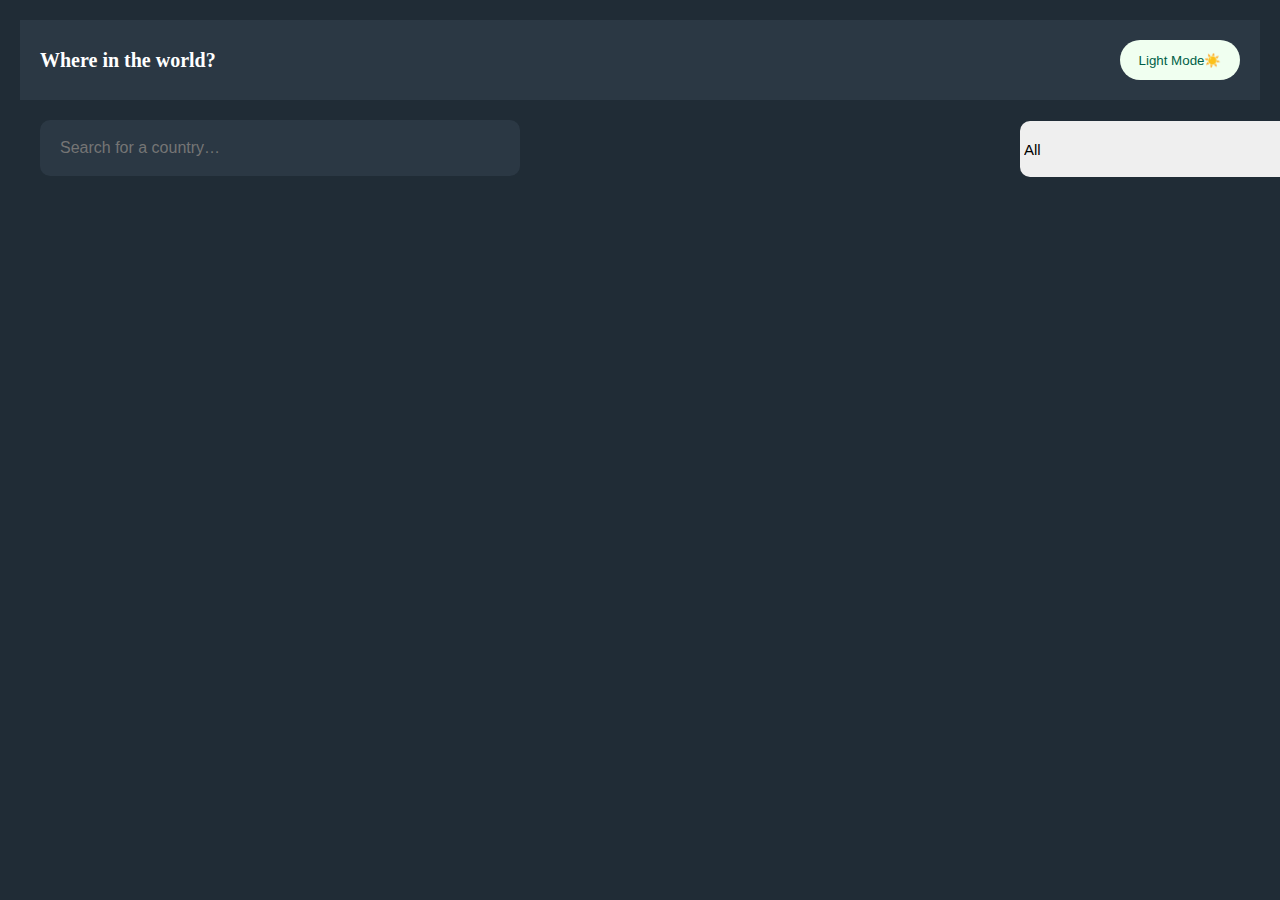
<file: index.html>
<!DOCTYPE html>
<html lang="en">
<head>
    <meta charset="UTF-8">
    <meta name="viewport" content="width=device-width, initial-scale=1.0">
    <title>Document</title>
    <link rel="stylesheet" href="style.css">
</head>
<body>
    <header class="header container" id="header">
        <div class="container">
        <nav class="nav" id="nav">
            <h2>Where in the world?</h2>
            <button id="daynight">Light Mode☀️</button>
        </nav>
        <div class="header-content">
            <input type="search" id="search" placeholder="Search for a country…">
            <select id="selectocean">
                <option value="all">All</option>
                <option value="africa">Africa</option>
                <option value="america">America</option>
                <option value="asia">Asia</option>
                <option value="europe">Europe</option>
                <option value="oceania">Oceania</option>
            </select>
            <div id="container-cards">
            </div>
            </div>
        </div>
    </header>
    <script src="script.js"></script>
</body>
</html>
</file>
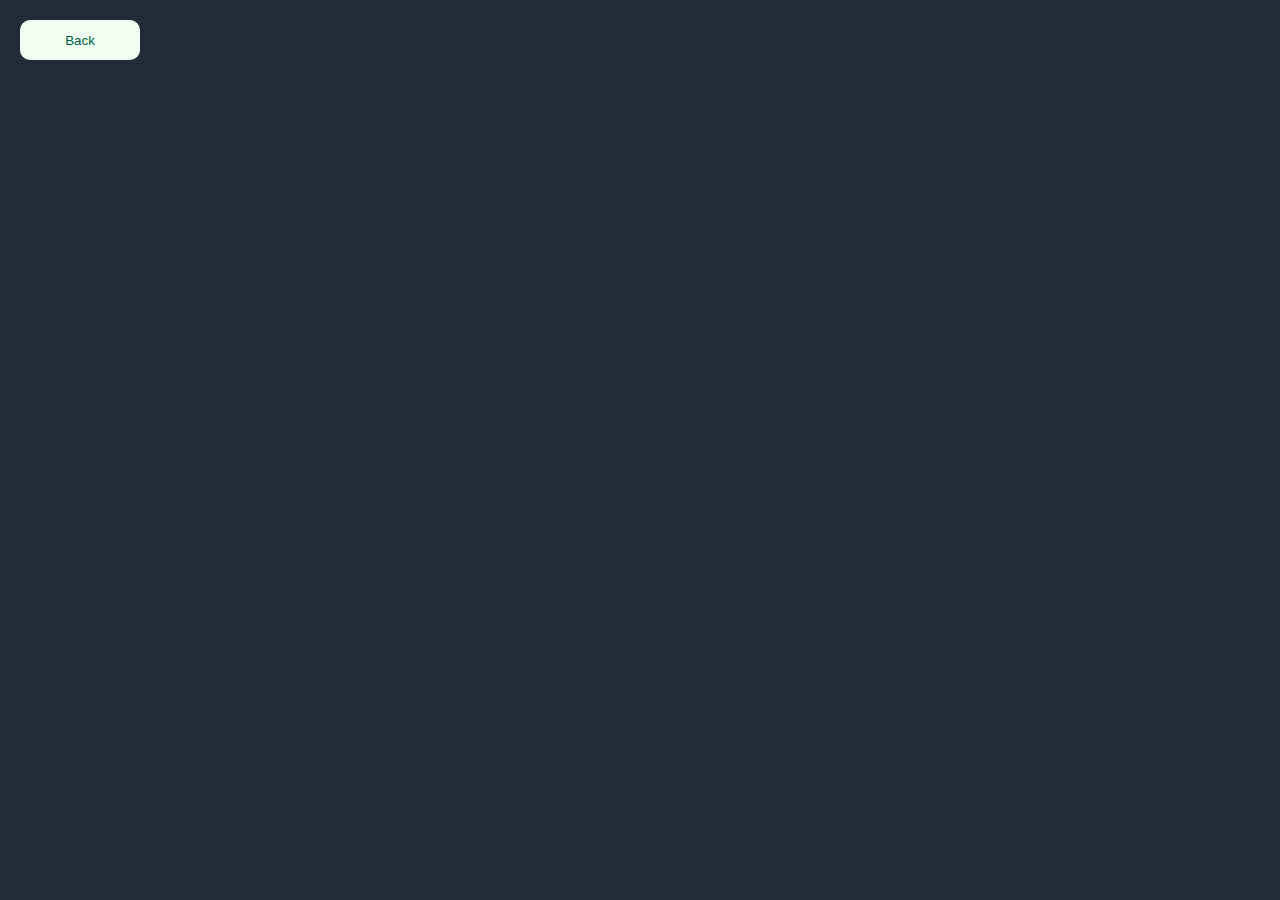
<file: country.html>
<!DOCTYPE html>
<html lang="en">
<head>
    <meta charset="UTF-8">
    <meta name="viewport" content="width=device-width, initial-scale=1.0">
    <title>Document</title>
    <link rel="stylesheet" href="style.css">
</head>
<body>
    <button onclick="goBack()" id="goBack">Back</button>
    <div id="country-details">

    </div>
    <script src="country.js"></script>
</body>
</html>
</file>
<file: style.css>
* {
    margin: 0;
    padding: 0;
    box-sizing: border-box;
}

body {
    background-color: #202C36;
    color: white;
    transition: background-color 0.3s, color 0.3s;
}

/* 🌙 Светлая тема */
body.light-mode {
    background-color: white;
    color: black;
}
.container {
    max-width: 1440px;
    width: 100%;
    margin: 0 auto;
    padding: 0 20px;
}
.header {
    width: 100%;
    padding: 20px 0;
}
.nav {
    width: 100%;
    height: 80px;
    display: flex;
    justify-content: space-between;
    align-items: center;
    background-color: #2B3844;
    padding: 0 20px;
}
.nav h2 {
    font-size: 20px;
}
#daynight {
    width: 120px;
    height: 40px;
    border-radius: 30px;
    background-color: #f0fff0;
    color: #005f47;
    border: none;
    cursor: pointer;
    transition: 0.3s;
}
#daynight:hover {
    background-color: #e0f7e0;
}
#search {
    width: 100%;
    max-width: 480px;
    height: 56px;
    padding: 0 20px;
    background-color: #2B3844;
    border-radius: 10px;
    border: none;
    color: white;
    font-size: 16px;
    margin: 20px;
    display: block;
}
#container-cards {
    width: 100%;
    display: grid;
    grid-template-columns: repeat(auto-fit, minmax(220px, 1fr));
    gap: 20px;
    padding: 20px;
}
.card {
    background-color: #2B3844;
    border-radius: 10px;
    text-align: center;
    padding: 10px;
    transition: transform 0.3s;
}

.card:hover {
    transform: scale(1.05);
}
.card img {
    width: 100%;
    height: 160px;
    object-fit: cover;
    border-radius: 10px;
}
#selectocean{
    width: 100%;
    max-width: 280px;
    height: 56px;
    border: none;
    font-size: 15px;
    border-radius: 10px;
    position: relative;
    position: relative;
    bottom: 75px;
    left: 1000px;
    display: block;
}
.card h3 {
    margin-top: 10px;
    font-size: 18px;
    font-weight: bold;
}
#goBack{
    width: 120px;
    height: 40px;
    background-color: #f0fff0;
    color: #005f47;
    border: none;
    border-radius: 10px;
    margin: 20px 20px;
}
#country-details {
    padding: 20px;
}
#country-details h1{
    position: relative;
    bottom: 20px;
}
#country-details img{
    width: 350px;
    height: 350px;
}
#country-details p{
    font-size: 20px;
    position: relative;
    left: 400px;
    bottom: 250px;
}
body.light-mode .nav,
body.light-mode .card,
body.light-mode #search  {
    background-color: #f0f0f0;
    color: black;
}
</file>
